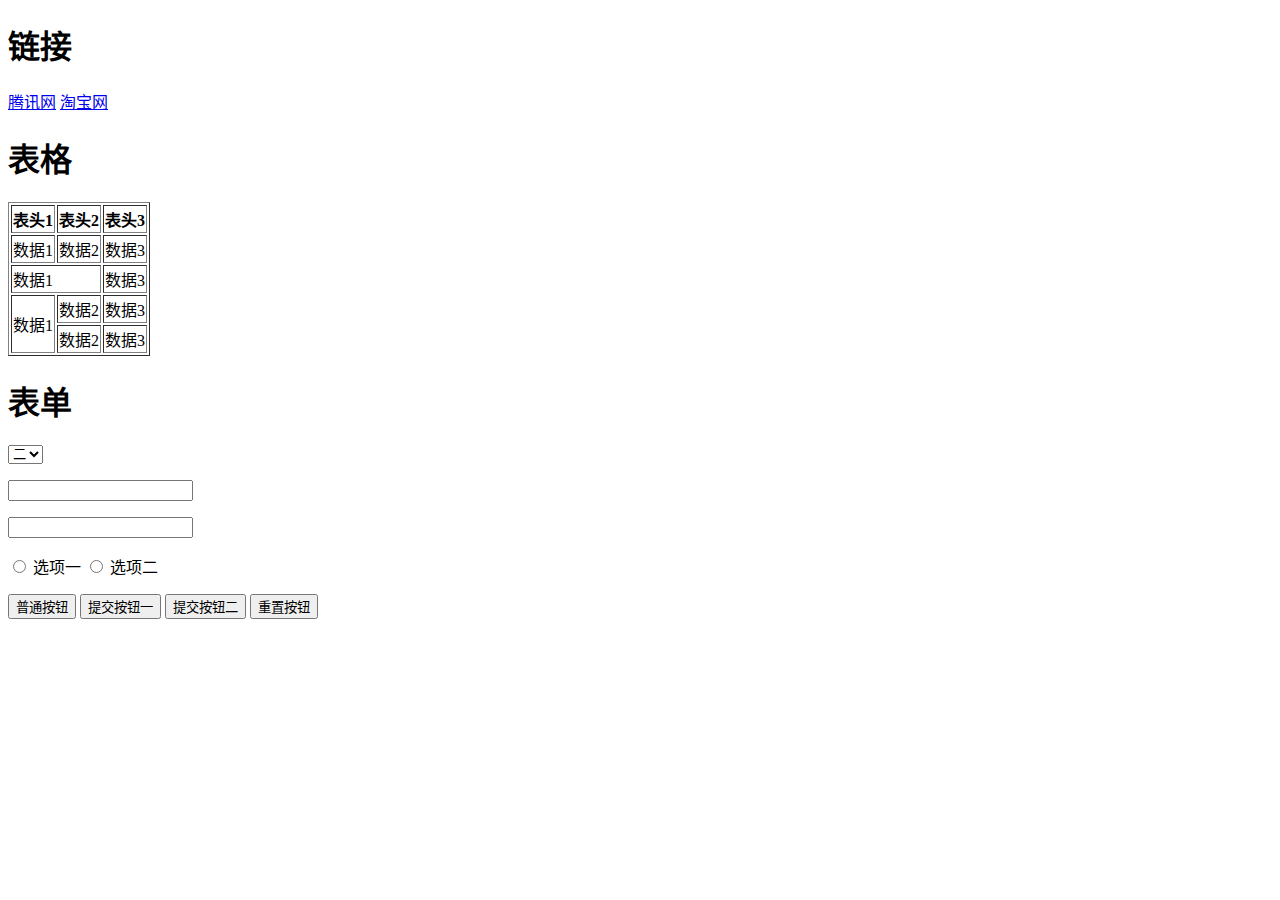
<file: etc/html/html/index.html>
<!DOCTYPE html>
<html lang="zh-cn">
<head>
    <meta charset="UTF-8">
    <meta name="viewport" content="width=device-width, initial-scale=1.0">
    <meta http-equiv="X-UA-Compatible" content="ie=edge">
    <title>Demo</title>
</head>
<body>
    <section>
        <h1>链接</h1>
        <a href="http://www.qq.com">腾讯网</a>
        <a href="http://www.taobao.com" target="_blank">淘宝网</a>
    </section>
    <section>
        <h1>表格</h1>
        <table border="1">
            <thead>
                <tr>
                    <th>表头1</th>
                    <th>表头2</th>
                    <th>表头3</th>
                </tr>
            </thead>
            <tbody>
                <tr>
                    <td>数据1</td>
                    <td>数据2</td>
                    <td>数据3</td>
                </tr>
                <tr>
                    <td colspan="2">数据1</td>
                    <td>数据3</td>
                </tr>
                <tr>
                    <td rowspan="2">数据1</td>
                    <td>数据2</td>
                    <td>数据3</td>
                </tr>
                <tr>
                    <td>数据2</td>
                    <td>数据3</td>
                </tr>
            </tbody>
        </table>
    </section>
    <section>
        <h1>表单</h1>
        <form method="GET" action="http://www.qq.com">
            <p>
                <select name="select1">
                    <option value="1">一</option>
                    <option value="2" selected>二</option>
                </select>
            </p>
            <p>
                <input type="text" name="text1" />
            </p>
            <p>
                <input type="password" name="password" />
            </p>
            <p>
                <input type="radio" name="radio1" id="radio1-1" />
                <label >选项一</label>
                <input type="radio" name="radio1" id="radio1-2" />
                <label for="radio1-2">选项二</label>
            </p>
            <p>
                <button type="button">普通按钮</button>
                <button type="submit">提交按钮一</button>
                <input type="submit" value="提交按钮二"/>
                <button type="reset">重置按钮</button>
            </p>
        </form>
    </section>
</body>
</html>
</file>
